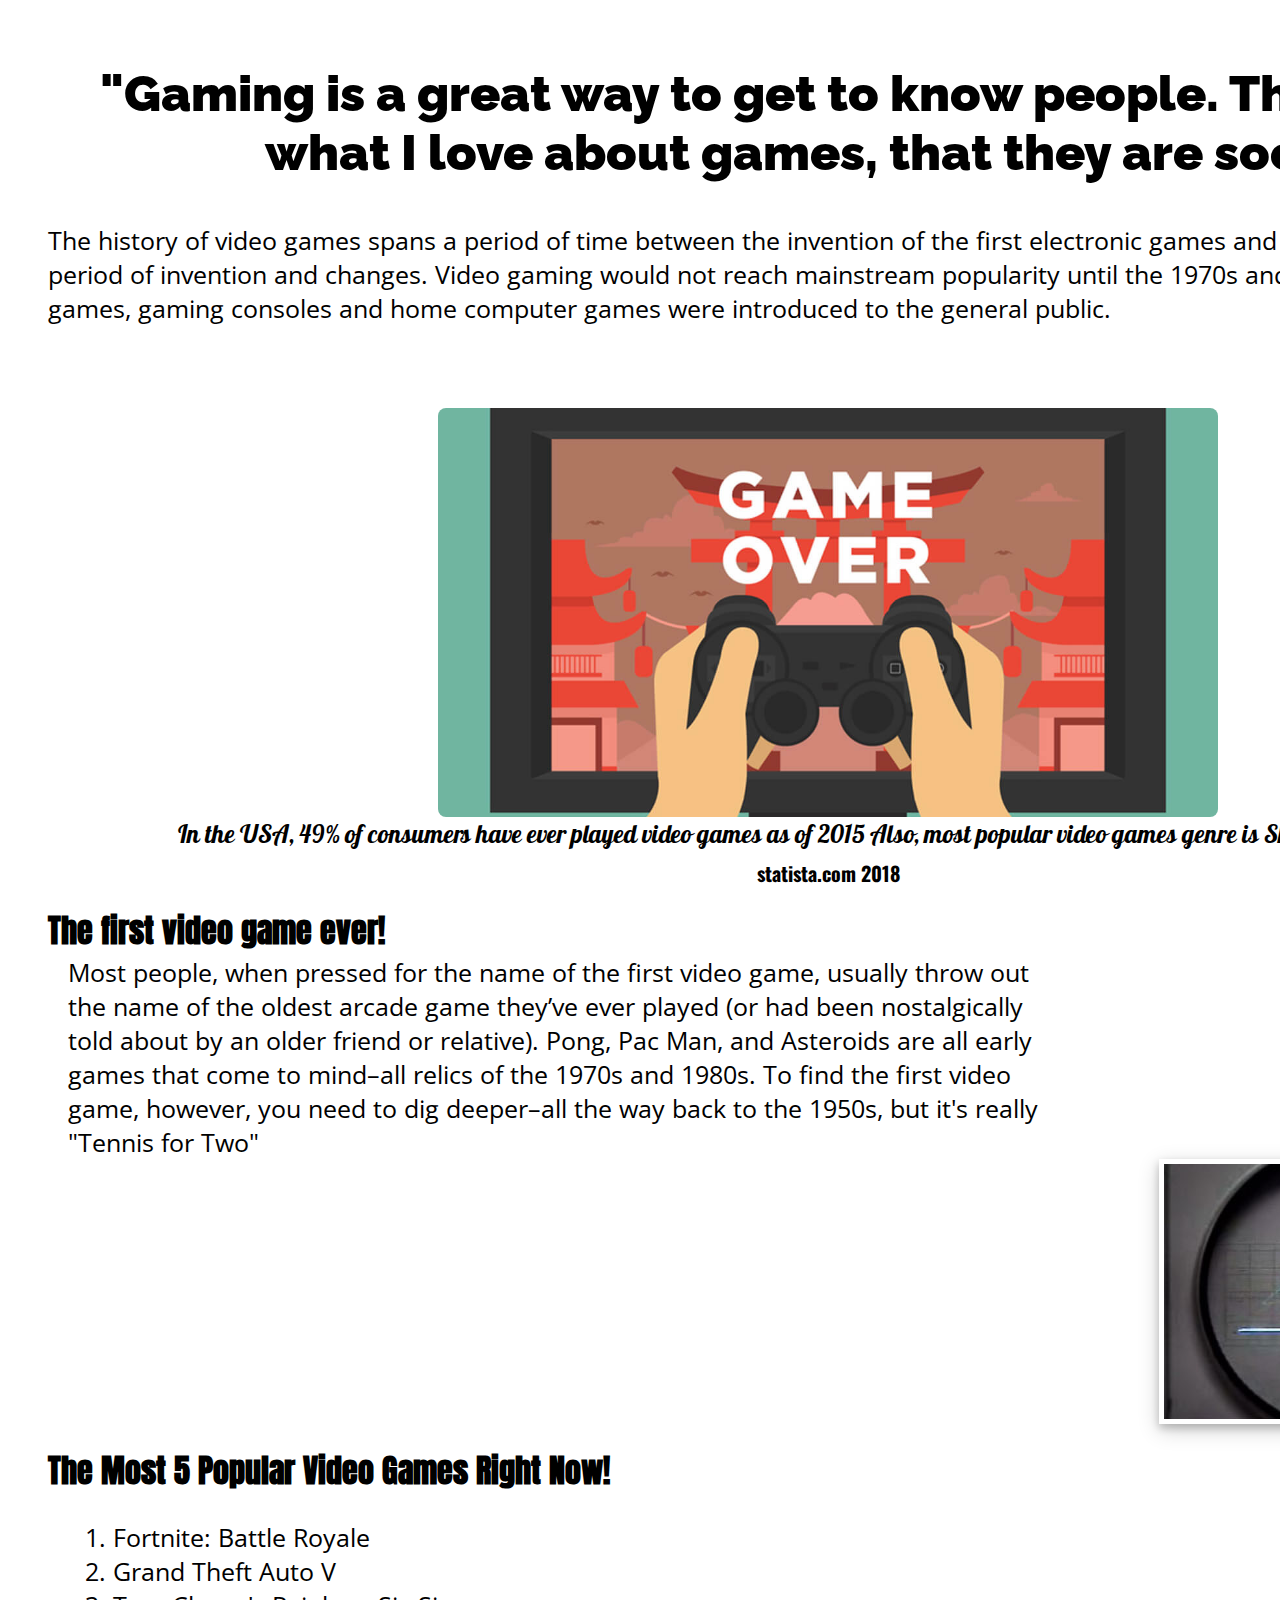
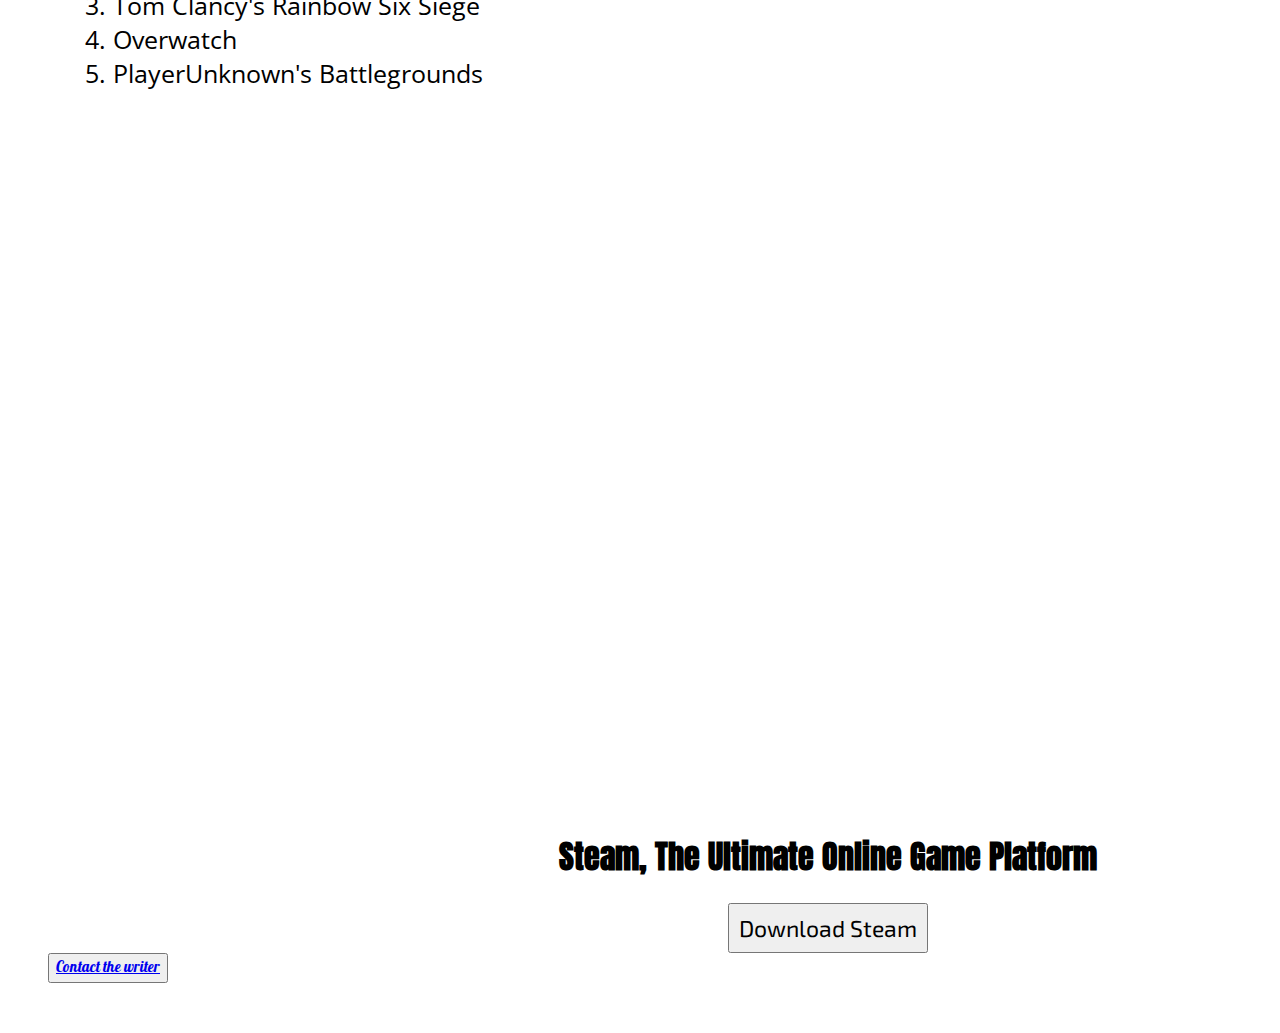
<file: index.html>
<!DOCTYPE html>
<html>
	<head>
		<title>Gaming, makes me happy!</title>
		<link rel="stylesheet" type="text/css" href="css/style.css">
		<link rel="icon" href="https://upload.wikimedia.org/wikipedia/commons/thumb/c/ce/Video-Game-Controller-Icon-IDV-edit-dark.svg/2000px-Video-Game-Controller-Icon-IDV-edit-dark.svg.png">
		<link href="https://fonts.googleapis.com/css?family=Anton|Exo+2|Galada|Open+Sans:300|Oswald:200|Raleway:900i" rel="stylesheet">
	<body>
		<div class="box">
		<div id="margin_all">
			<h1 id="font1">
				<center><strong>"Gaming is a great way to get to know people. That's part of what I love about games, that they are social."</strong></center>
			</h1>
			<h4 align="right" class="rommer">
				Rich Sommer
			</h4>
			<br>
			<p class="font2">
				The history of video games spans a period of time between the invention of the first electronic games and today, covering a long period of invention and changes. Video gaming would not reach mainstream popularity until the 1970s and 1980s, when arcade video games, gaming consoles and home computer games were introduced to the general public.
			</p>
			<h4 align="right" class="rich">
				According to Wikipedia...
			</h4>
			<img class="image" src="res/People-Addicted-To-Video-Games-Might-Benefit-from-their-Addiction.jpg" alt="Game Over :(" width="80%">
			<p class="font4" align="center">
				In the USA, 49% of consumers have ever played video games as of 2015
				Also, most popular video games genre is Shooter, then Action :)
			</p>
			<h4 align="center" class="rich" id="titre">
				statista.com 2018
			</h4>
			<br>
			<h1 class="titles" id="margin">The first video game ever!</h1>
			<div class="block1">
				<div id="desc1">
					<p class="font2">
						Most people, when pressed for the name of the first video game, usually throw out the name of the oldest arcade game they’ve ever played (or had been nostalgically told about by an older friend or relative). Pong, Pac Man, and Asteroids are all early games that come to mind–all relics of the 1970s and 1980s. To find the first video game, however, you need to dig deeper–all the way back to the 1950s, but it's really "Tennis for Two"
					</p>
				</div>
				<div id="img1">
					<img alt="Tennis for two" src="res/Tennis_for_two.jpg" id="img2">
				</div>
			</div>
			
			<h1 class="titles">
				The Most 5 Popular Video Games Right Now!
			</h1>
			<ol class="font2" id="margin2">
				<li>Fortnite: Battle Royale</li>
				<li>Grand Theft Auto V</li>
				<li>Tom Clancy's Rainbow Six Siege</li>
				<li>Overwatch</li>
				<li>PlayerUnknown's Battlegrounds</li>
			</ol>
			<h4 align="right" class="rich">
				ranker.com 2018
			</h4>
			<center><div id="mean">
				<iframe width="560" height="315" src="https://www.youtube.com/embed/PONoNN2rBss?rel=0&amp;controls=0&amp;showinfo=0" frameborder="0" allow="autoplay; encrypted-media" allowfullscreen></iframe>
				<iframe width="560" height="315" src="https://www.youtube.com/embed/4rG9noTfb4A?rel=0&amp;controls=0&amp;showinfo=0" frameborder="0" allow="autoplay; encrypted-media" allowfullscreen></iframe>
				<iframe width="560" height="315" src="https://www.youtube.com/embed/KlbLLRdg9u8?rel=0&amp;controls=0&amp;showinfo=0" frameborder="0" allow="autoplay; encrypted-media" allowfullscreen></iframe>
			</div></center>
			<h1  align="center" class="titles">Steam, The Ultimate Online Game Platform</h1>
			<a href="https://store.steampowered.com/about/">
			<center><button class="buttons"><div id="download2">Download Steam</div></button></center>
			</a>
			<button class="cv">
				<a href="index2.html">
				<div class="texting">
					Contact the writer
				</div>
				</a>
			</button>
		</div>	
		</div>




</body>
</html>
</file>
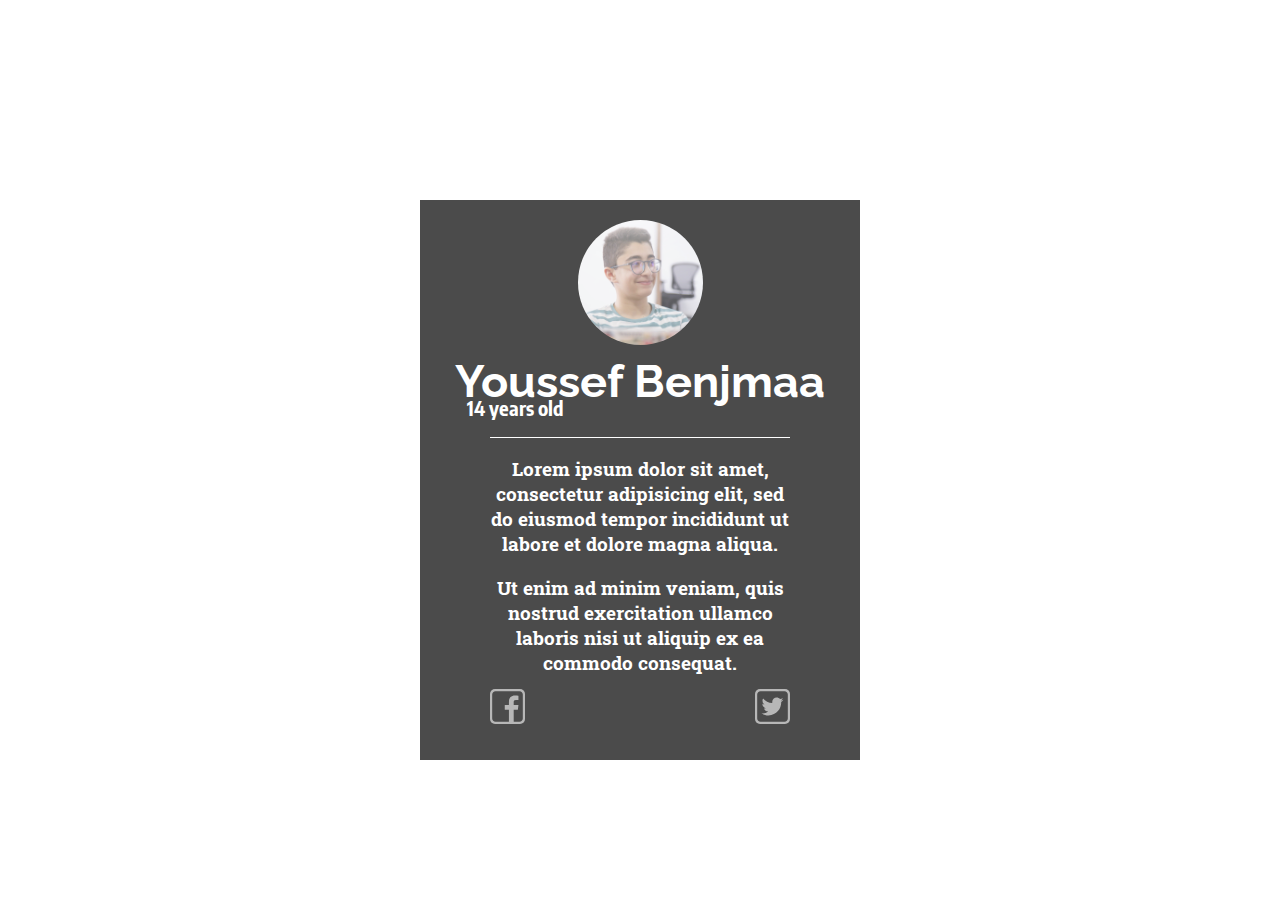
<file: index2.html>
<!DOCTYPE html>
<html>
<head>
  <title>Youssef Benjmaa's CV</title>
  <link rel="stylesheet" type="text/css" href="css/style2.css">
  <link href="https://fonts.googleapis.com/css?family=Encode+Sans+Condensed:100|Raleway:900i|Roboto+Slab" rel="stylesheet">
  <link rel="stylesheet" href="https://use.fontawesome.com/releases/v5.1.0/css/all.css">
</head>
<body>
  <div class="box">
    <img id="img" src="res/img.jpg">
    <h1 class="text" id="name">Youssef Benjmaa</h1>
    <h2 class="text" id="age">14 years old</h2>
    <div class="ligne"><div>
    <div class="desc">
      <h3 class="text">Lorem ipsum dolor sit amet, consectetur adipisicing elit, sed do eiusmod
      tempor incididunt ut labore et dolore magna aliqua.</h3>
      <h3 class="text"> Ut enim ad minim veniam,
      quis nostrud exercitation ullamco laboris nisi ut aliquip ex ea commodo
      consequat.</h3>
      <a target="_blank" href="https://www.facebook.com/"><div> 
        <img src="res/facebook-square-brands.svg" class="icons" id="icon1">
      </a>
      <a target="_blank" href="https://twitter.com/"></div>
      <img src="res/twitter-square-brands.svg" class="icons" id="icon2">
    </div>
       </a>
    

  </div>


</body>
</html>
</file>
<file: css/style.css>
html { 
  background: url(https://images.unsplash.com/photo-1530651788726-1dbf58eeef1f?ixlib=rb-0.3.5&ixid=eyJhcHBfaWQiOjEyMDd9&s=147e2e8cf170205b7621bbfed83f65bb&auto=format&fit=crop&w=2082&q=80) no-repeat center center fixed; 
  -webkit-background-size: cover;
  -moz-background-size: cover;
  -o-background-size: cover;
  background-size: cover;
}

.box {
  background-color: white;
  height: 2575px;
  width: 1600px;
  padding: 20px;
  margin: 0 auto;
  margin-top: 10px;
  transition: transform .4s;
  box-shadow: 0px 0px 41px 0px rgba(255,255,255,1);
}

#font1 {
	font-family: 'Raleway', sans-serif;
	font-size: 50px;
}
.rich {
	font-family: 'Oswald', sans-serif;
	font-size: 20px;
}

.rommer {
	font-family: 'Oswald', sans-serif;
	font-size: 20px;
	margin-top: -67px;
	margin-right: 65px;
}

.font2 {
	font-family: 'Open Sans', sans-serif;
	font-size: 25px;
}
.image {
	border-radius: 8px;
	 display: block;
    margin-left: auto;
    margin-right: auto;
    width: 50%;
}
.font3 {
	font-family: 'Galada', cursive;
}
.font4 {
	font-family: 'Galada', cursive;
	font-size: 25px;
}
p {
margin: 0;
padding: 0;
}
#titre {
margin: 0;
padding: 0;
}
.titles {
	font-family: 'Anton', sans-serif;
}
#margin {
margin: 0;
padding: 0;
}
#img2 {
	background-color: white;
	box-shadow: 0 4px 8px 0 rgba(0, 0, 0, 0.2), 0 6px 20px 0 rgba(0, 0, 0, 0.19);
	text-align: center;
  	padding: 5px 5px;
  	display: block;
    margin-left: auto;
    margin-right: auto;
}
#margin2 {
	margin-left: 25px;
}
.buttons {
    transition-duration: 0.4s;
    width: 200px;
    height: 50px;
}

.buttons:hover {
    background-color: #4CAF50;
    width: 200px;
    height: 50px;
}
#download2 {
	font-size: 23px;
	font-family: 'Exo 2', sans-serif;
}

#desc1{
	width: 1000px;
    margin-right: 10px;
    margin-left: 20px;
    float: left;
}
#img1 {
	width: 500px;
	margin-right: 10px;
	margin-left: 200px;
    float: right;

}
.block1{
	display: table;
	clear: both;

}
#margin_all {
	margin-left: 20px;
	margin-right: 20px;
}
#main {

  display: flex;
}

#main div {
  flex-grow: 0;
  flex-shrink: 0;
  flex-basis: 40px;
}

.cv {
    -webkit-transition-duration: 0.4s;
    transition-duration: 0.4s;
    height: 30px;
}

.cv:hover {
    background-color: #4CAF50;
    color: white;
}

.texting {
	font-size: 15px;
	font-family: 'Galada', cursive;
}
</file>
<file: css/style2.css>
.box {
  opacity: 0.7;
  filter: alpha(opacity=50);
  background-color: black;
  height: 520px;
  width: 400px;
  padding: 20px;
  margin: 0 auto;
  margin-top: 200px;
  transition: transform .4s;
  box-shadow: 0px 0px 41px 0px rgba(255,255,255,1);
}

.box:hover {
  transform: scale(1.1);
}

.text {
  color: white;
}

html { 
  background: url(https://images.unsplash.com/photo-1473448912268-2022ce9509d8?ixlib=rb-0.3.5&ixid=eyJhcHBfaWQiOjEyMDd9&s=f78b533b7bac6a79b4c694bac28bdb2f&auto=format&fit=crop&w=1325&q=80) no-repeat center center fixed; 
  -webkit-background-size: cover;
  -moz-background-size: cover;
  -o-background-size: cover;
  background-size: cover;
}

#name {
  font-family: 'Raleway', sans-serif;
  font-size: 45px;
  margin-top: -10px;
  text-align: center;
}

#age {
  font-family: 'Encode Sans Condensed', sans-serif;
  margin-top: -43px;
  margin-left: -250px;
  font-size: 20px;
  text-align: center;
}

.desc {
  font-family: 'Roboto Slab', serif;
  text-align: center;
}

#img {
  width: 125px;
  height: 125px;
  display: block;
  margin-right: auto;
  margin-left: auto;
  margin-bottom: 20px;
  border-radius: 50%;
}

.ligne {
  width: 300px;
  border-top: 1px solid white;
  margin: 0 auto;

}

.icons {
  opacity: 0.6;
  background-color: white;
  color: white;
  width: 35px;
  height: 35px;
  border-radius: 5px;
  margin-top: -5px;
  transition: 0.3s;
}

.icons:hover {
  opacity: 1;
}

#icon1 {
    float: left;
}
#icon2 {
    float: right;
}
</file>
